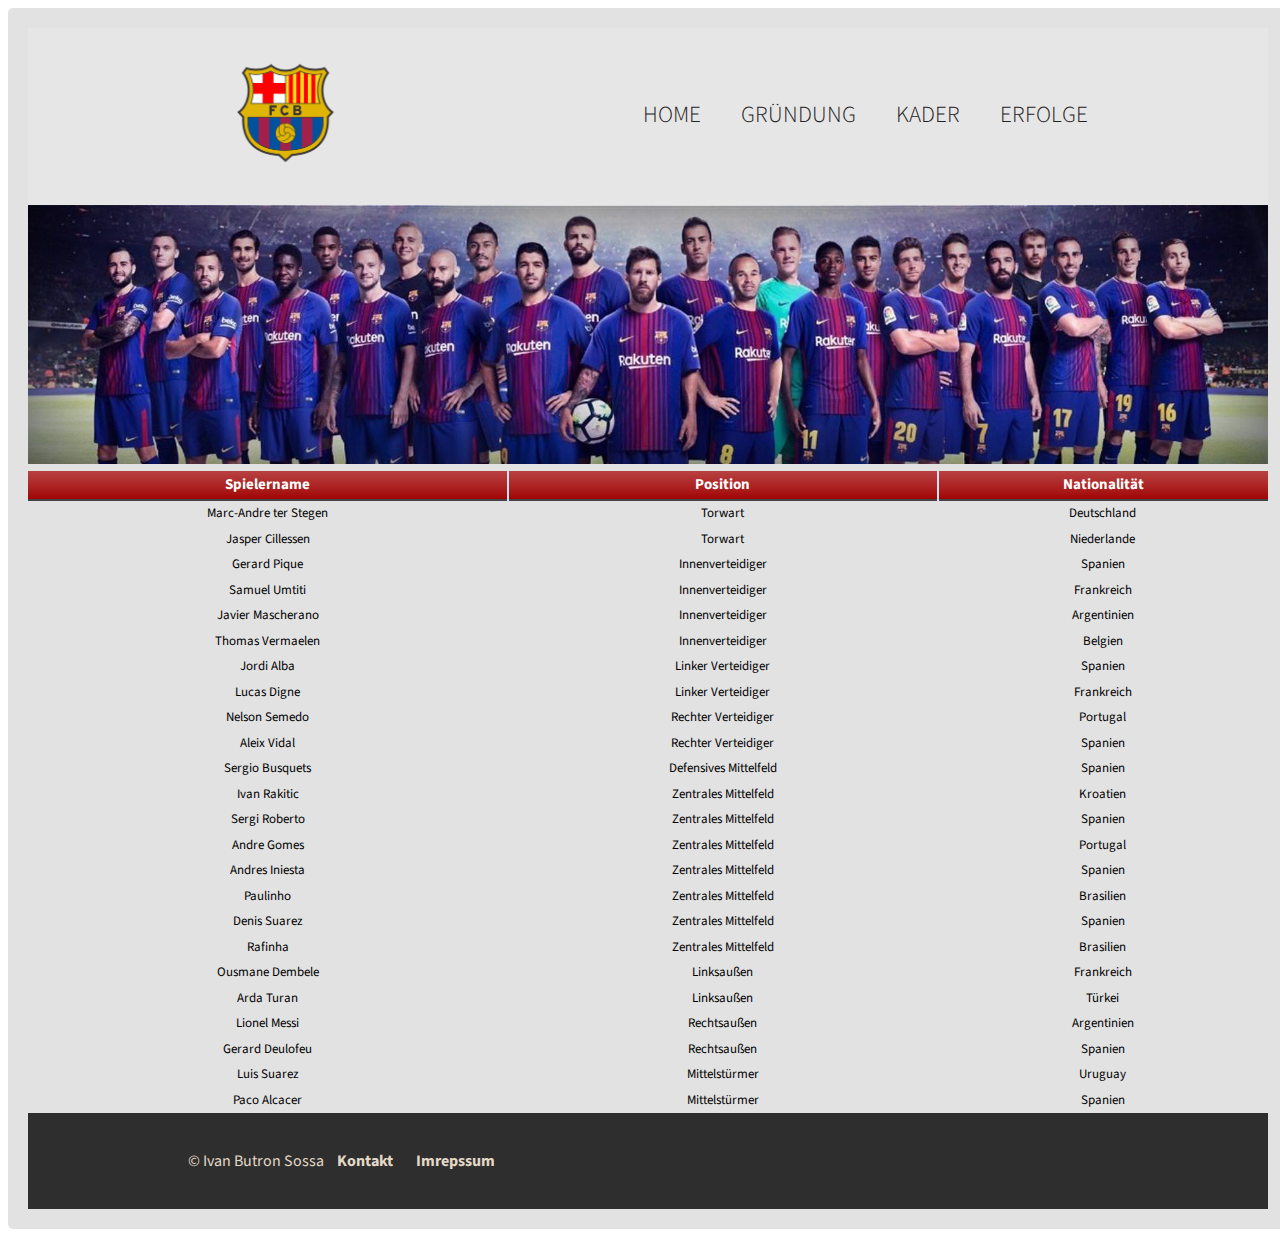
<file: Kader.html>
<!doctype html>
<html lang="de">
<head>
  <meta name="viewport" content="width=device-width, initial-scale=1, user-scalable=no">
  <link href="https://fonts.googleapis.com/css?family=Source+Sans+Pro:300,400,700" rel="stylesheet">
  <meta charset="utf-8"/>
  <title> Fc Barcelona &ndash; Startseite </title>
  <link rel="stylesheet" href="css/style.css">
<body>
    <div class="container">
      <div class="main-header-container">
        <header class="main-header clearfix">
          <a class="logo" href="https://www.fcbarcelona.com/">
            <img src="images/fcblogo.png" height="130px" alt="Fc Barcelona Logo">
          </a>
          <nav>
            <ul class="clearfix">
              <li><a href="index.html">Home</a></li>
              <li><a href="gruendung.html">Gründung</a></li>
              <li><a href="kader.html">Kader</a></li>
              <li><a href="erfolge.html">Erfolge</a></li>
            </ul>
            </nav>
        </header><!--main header-->
      </div><!---main header container---->

        <div class="intro-container-mannschaft">
          <img src="images/mannschaft2.png" style="center" alt="Mannschaft">

        </div>

      <div class="divTable blueTable">
          <div class="divTableHeading">
          <div class="divTableRow">
          <div class="divTableHead">Spielername</div>
          <div class="divTableHead">Position</div>
          <div class="divTableHead">Nationalität</div>
          </div>
          </div>
          <div class="divTableBody">
          <div class="divTableRow">
          <div class="divTableCell">Marc-Andre ter Stegen</div>
          <div class="divTableCell">Torwart</div>
          <div class="divTableCell">Deutschland</div>
          </div>
          <div class="divTableRow">
          <div class="divTableCell">Jasper Cillessen</div>
          <div class="divTableCell">Torwart</div>
          <div class="divTableCell">Niederlande</div>
          </div>
          <div class="divTableRow">
          <div class="divTableCell">Gerard Pique</div>
          <div class="divTableCell">Innenverteidiger</div>
          <div class="divTableCell">Spanien</div>
          </div>
          <div class="divTableRow">
          <div class="divTableCell">Samuel Umtiti</div>
          <div class="divTableCell">Innenverteidiger</div>
          <div class="divTableCell">Frankreich</div>
          </div>
          <div class="divTableRow">
          <div class="divTableCell">Javier Mascherano</div>
          <div class="divTableCell">Innenverteidiger</div>
          <div class="divTableCell">Argentinien</div>
          </div>
          <div class="divTableRow">
          <div class="divTableCell">Thomas Vermaelen</div>
          <div class="divTableCell">Innenverteidiger</div>
          <div class="divTableCell">Belgien</div>
          </div>
          <div class="divTableRow">
          <div class="divTableCell">Jordi Alba</div>
          <div class="divTableCell">Linker Verteidiger</div>
          <div class="divTableCell">Spanien</div>
          </div>
          <div class="divTableRow">
          <div class="divTableCell">Lucas Digne</div>
          <div class="divTableCell">Linker Verteidiger</div>
          <div class="divTableCell">Frankreich</div>
          </div>
          <div class="divTableRow">
          <div class="divTableCell">Nelson Semedo</div>
          <div class="divTableCell">Rechter Verteidiger</div>
          <div class="divTableCell">Portugal</div>
          </div>
          <div class="divTableRow">
          <div class="divTableCell">Aleix Vidal</div>
          <div class="divTableCell">Rechter Verteidiger</div>
          <div class="divTableCell">Spanien</div>
          </div>
          <div class="divTableRow">
          <div class="divTableCell">Sergio Busquets</div>
          <div class="divTableCell">Defensives Mittelfeld</div>
          <div class="divTableCell">Spanien</div>
          </div>
          <div class="divTableRow">
          <div class="divTableCell">Ivan Rakitic</div>
          <div class="divTableCell">Zentrales Mittelfeld</div>
          <div class="divTableCell">Kroatien</div>
          </div>
          <div class="divTableRow">
          <div class="divTableCell">Sergi Roberto</div>
          <div class="divTableCell">Zentrales Mittelfeld</div>
          <div class="divTableCell">Spanien</div>
          </div>
          <div class="divTableRow">
          <div class="divTableCell">Andre Gomes</div>
          <div class="divTableCell">Zentrales Mittelfeld</div>
          <div class="divTableCell">Portugal</div>
          </div>
          <div class="divTableRow">
          <div class="divTableCell">Andres Iniesta</div>
          <div class="divTableCell">Zentrales Mittelfeld</div>
          <div class="divTableCell">Spanien</div>
          </div>
          <div class="divTableRow">
          <div class="divTableCell">Paulinho</div>
          <div class="divTableCell">Zentrales Mittelfeld</div>
          <div class="divTableCell">Brasilien</div>
          </div>
          <div class="divTableRow">
          <div class="divTableCell">Denis Suarez</div>
          <div class="divTableCell">Zentrales Mittelfeld</div>
          <div class="divTableCell">Spanien</div>
          </div>
          <div class="divTableRow">
          <div class="divTableCell">Rafinha</div>
          <div class="divTableCell">Zentrales Mittelfeld</div>
          <div class="divTableCell">Brasilien</div>
          </div>
          <div class="divTableRow">
          <div class="divTableCell">Ousmane Dembele</div>
          <div class="divTableCell">Linksaußen</div>
          <div class="divTableCell">Frankreich</div>
          </div>
          <div class="divTableRow">
          <div class="divTableCell">Arda Turan</div>
          <div class="divTableCell">Linksaußen</div>
          <div class="divTableCell">Türkei</div>
          </div>
          <div class="divTableRow">
          <div class="divTableCell">Lionel Messi</div>
          <div class="divTableCell">Rechtsaußen</div>
          <div class="divTableCell">Argentinien</div>
          </div>
          <div class="divTableRow">
          <div class="divTableCell">Gerard Deulofeu</div>
          <div class="divTableCell">Rechtsaußen</div>
          <div class="divTableCell">Spanien</div>
          </div>
          <div class="divTableRow">
          <div class="divTableCell">Luis Suarez</div>
          <div class="divTableCell">Mittelstürmer</div>
          <div class="divTableCell">Uruguay</div>
          </div>
          <div class="divTableRow">
          <div class="divTableCell">Paco Alcacer</div>
          <div class="divTableCell">Mittelstürmer</div>
          <div class="divTableCell">Spanien</div>
          </div>
          </div>
          </div>
          <footer class="main-footer">


            <div class="legal-container">
              <section class="legal">
                <p>
                  &copy; Ivan Butron Sossa
                  <a href="kontakt.html">Kontakt</a>
                  <a href="impressum.html">Imrepssum</a>
                </p>
              </section>

          </footer>
        </div>

        </div> <!---Container------->


      </body>
      </html>
</file>
<file: css/style.css>
*{
  -webkit-box-sizing: border-box;
  -moz-box-sizing: border-box;
  -o-box-sizing: border-box;
  box-sizing: border-box;
}

body {
  font-family: 'Source Sans Pro', sans-serif;
  line-height: 1.5;
  width: 100%;
}

h2 {
  font-weight: 400;
  font-size: 27px;
}

a {
  text-decoration: none;
  color: #b65423;
}

.main-header-container {
  background: #e6e6e6;
}

.main-header,
.intro,
.intro-content,
.slogan,
.legal,
.content-header,
.content,
.gallery,
.erfolge-container {
  max-width: 960px;
  padding: 20px;
  margin: 0 auto;
}

.main-header .logo {
  float: left;
}

.main-header nav {
  float: right;
  padding-top: 40px;
}

.main-header ul {
  list-style: none;
  margin: 0;
  padding: 0;
}

.main-header li {
  float: left;
}

.main-header nav a {
  display: block;
  padding: 10px 20px;
  text-transform: uppercase;
  font-size: 23px;
  font-weight: 300;
  color: #222;
  border-bottom: 1px solid transparent;
  -webkit-transition: all 0.5s ease;
  -moz-transition: all 0.5s ease;
  -o-transition: all 0.5s ease;
  transition: all 0.5s ease;
}

.main-header nav a:hover {
  border-color: #b54632;
}

.intro-container {
  background: transparent url(../images/titelbild2.png) bottom center no-repeat;
  height: 310px;
  background-size: cover;
}

.intro {
  text-align: left;
  color: #FF8000;
  padding-top: 60px;
}

.intro h1 {
  font-size: 40px;
  text-transform: uppercase;
  text-align: left;
}

.intro h1 span {
  display: block;
  font-size: 25px;
  margin: 0;
  padding: 0;
}

.intro-content-container {
  background: #e6e6e6;
}


.intro-text,
.intro-aside {
  float: left;
  padding: 0 20px;
}

.intro-text {
  width: 66.66%;
  border-right: 1px solid #000000;
}

.intro-text p {
  margin-top: 0;
}

.intro-aside {
  width: 33.33%;
}

.intro-aside h2 {
  white-space: nowrap;
}

.intro-aside li {
  margin: 0;
  list-style: none;
  white-space: nowrap;
}


.legal-container {
  background: #2e2e2e;
  color: #e3d8c6;
}

.legal-container a {
  background: #2e2e2e;
  color: #e3d8c6;
  font-weight: 700;
  padding-bottom: 2px;
  padding: 10px;
  border-bottom: 1px solid transparent;
  border-bottom: 1px solid transparent;
  -webkit-transition: all 0.5s ease;
  -moz-transition: all 0.5s ease;
  -o-transition: all 0.5s ease;
  transition: all 0.5s ease;
}

.legal-container a:hover {
  border-color: #e3d8c6;
}


/*videobereich*/

.video-content {
    background-color: #2e2e2e;
    position: relative;
    height: 0;
    padding-bottom: 56.25%;
}
.videoextern {
    background-color: #2e2e2e;
    position: absolute;
    top: 0;
    left: 0;
    width: 100%;
    height: 100%;
}


/*Gründung*/

.main-content-container {
    background: #e6e6e6;
}

.main-content-container h1 {
  text-align: center;
  text-transform: uppercase;
}


.content-header-container {
  border-bottom: 1px solid #222;
}

.gallery-container {
  background: #e6e6e6;

}

.gallery article {
  width: 50%;
  float: left;
  position: relative;
  display: inline;
  color: #fff;
  overflow: hidden;
}

.gallery article:hover .overlay {
  opacity: 1;
  top: 0px;
}

.gallery article .overlay {
  position: absolute;
  top: 100%;
  left: 0px;
  background: rgba(0,0,0,.9);
  width: 100%;
  height: 100%;
  text-align: center;
  padding-top: 50px;
  /*display: none;*/
  opacity: 0;
  -webkit-transition: all .5s ease;
  -moz-transition: all .5s ease;
  -o-transition: all .5s ease;
  transition: all .5s ease;
}

.gallery article img {
  width: 100%;
  height: auto;
  vertical-align: middle;
}

.content-container section h2 {
  text-align: center;
  border-bottom: 1px solid #222;
}


/*Kader*/

.intro-container-mannschaft img {
  background: transparent url(../images/mannschaft2.png) bottom center no-repeat;
  width: 100%;
  background-size: cover;
}





.blueTable {
  width: 100%;
  text-align: center;
  border-collapse: collapse;
}
.divTable.blueTable .divTableCell, .divTable.blueTable .divTableHead {
  padding: 3px 2px;
}
.divTable.blueTable .divTableBody .divTableCell {
  font-size: 13px;
}
.divTable.blueTable .divTableHeading {
  background: #A10303;
  background: -moz-linear-gradient(top, #b84242 0%, #aa1c1c 66%, #A10303 100%);
  background: -webkit-linear-gradient(top, #b84242 0%, #aa1c1c 66%, #A10303 100%);
  background: linear-gradient(to bottom, #b84242 0%, #aa1c1c 66%, #A10303 100%);
  border-bottom: 2px solid #444444;
}
.divTable.blueTable .divTableHeading .divTableHead {
  font-size: 15px;
  font-weight: bold;
  color: #FFFFFF;
  border-left: 2px solid #D0E4F5;
}
.divTable.blueTable .divTableHeading .divTableHead:first-child {
  border-left: none;
}

.divTable{
  display: table;
}
.divTableRow {
  display: table-row;
}
.divTableHeading {
  display: table-header-group;
}
.divTableCell, .divTableHead {
  display: table-cell;
}
.divTableHeading {
  display: table-header-group;
}
.divTableFoot {
  display: table-footer-group;
}
.divTableBody {
  display: table-row-group;
}


/*Kontaktformular*/

input[type=text], select, textarea {
    width: 100%;
    padding: 12px;
    border: 1px solid #ccc;
    border-radius: 4px;
    box-sizing: border-box;
    margin-top: 6px;
    margin-bottom: 16px;
    resize: vertical;
}

input[type=submit] {
    background-color: #4CAF50;
    color: white;
    padding: 12px 20px;
    border: none;
    border-radius: 4px;
    cursor: pointer;
}

input[type=submit]:hover {
    background-color: #45a049;
}

.container {
    border-radius: 5px;
    background-color: #e2e2e2;
    padding: 20px;
}


/*Erfolge Bildergalerie*/

.erfolge-container {
  background: #e2e2e2;

}

.erfolge article {
  width: 50%;
  float: left;
  position: relative;
  display: inline;
  color: #fff;
  overflow: hidden;
}

.erfolge article:hover .overlay {
  opacity: 1;
  top: 0px;
}

.erfolge article .overlay {
  position: absolute;
  top: 100%;
  left: 0px;
  background: rgba(0,0,0,.9);
  width: 100%;
  height: 100%;
  text-align: center;
  padding-top: 50px;
  /*display: none;*/
  opacity: 0;
  -webkit-transition: all .5s ease;
  -moz-transition: all .5s ease;
  -o-transition: all .5s ease;
  transition: all .5s ease;
}

.erfolge article img {
  width: 100%;
  height: auto;
  vertical-align: middle;
}

.content-container section h2 {
  text-align: center;
  border-bottom: 1px solid #222;
}

.img150 {
  float:
}


/* clearfix */

.clearfix:before,
.clearfix:after {
  content: " ";
  display: table;
}

.clearfix:after {
  clear: both;
}

/*Mediaqueries*/

@media screen and (max-width: 850px) {
  .main-header .logo,
  .main-header nav,
  .main-header li {
    float: none;
  }

  .main-header nav {
    padding-top: 10px;
  }

  .main-header {
    text-align: center;
  }

  .intro-text,
  .intro-aside {
    width: 50%;
  }
}

@@media screen and (max-width: 700px) {
  .intro-container {
    height: 200px;
  }

  .intro {
    padding-top: 20px;
  }

  .intro h1 {
    font-size: 30px;
  }

  .intro h1 span {
    font-size: 16px;
  }

}
</file>
